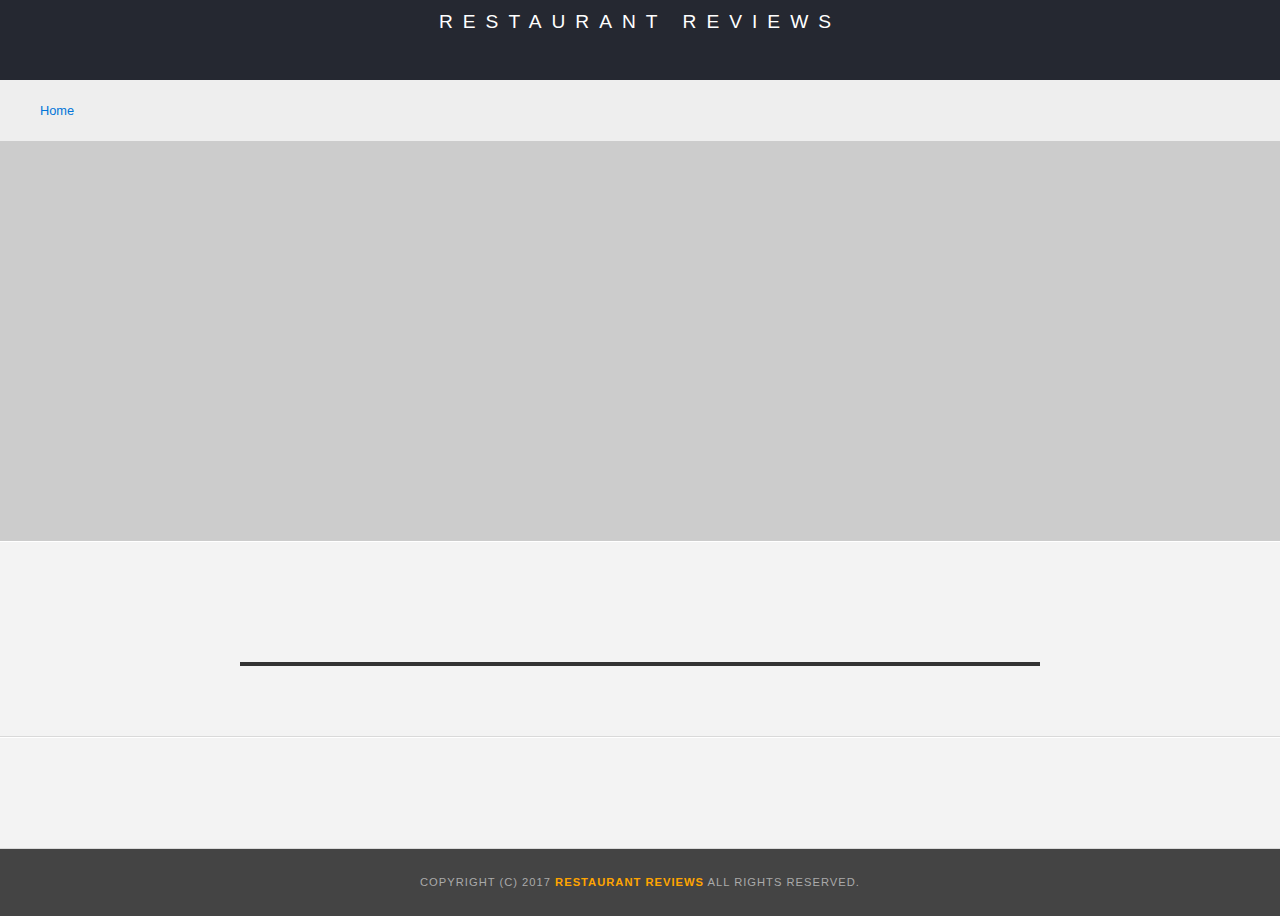
<file: restaurant.html>
<!DOCTYPE html>
<html lang="en">

<head>
  <meta name="viewport" content="width=device-width, initial-scale=1.0">
  <!-- Normalize.css for better cross-browser consistency -->
  <link rel="stylesheet" src="//normalize-css.googlecode.com/svn/trunk/normalize.css" />
  <!-- Main CSS file -->
  <link rel="stylesheet" href="css/styles.css" type="text/css">
  <link rel="stylesheet" href="https://unpkg.com/leaflet@1.3.1/dist/leaflet.css" integrity="sha512-Rksm5RenBEKSKFjgI3a41vrjkw4EVPlJ3+OiI65vTjIdo9brlAacEuKOiQ5OFh7cOI1bkDwLqdLw3Zg0cRJAAQ==" crossorigin=""/>
  <title>Restaurant Info</title>
</head>

<body class="inside">
  <!-- Beginning header -->
  <header>
    <!-- Beginning nav -->
    <nav>
      <h1><a href="/">Restaurant Reviews</a></h1>
    </nav>
    <!-- Beginning breadcrumb -->
    <ul id="breadcrumb" aria-label="Breadcrumb" role="navigation">
      <li><a href="/">Home</a></li>
    </ul>
    <!-- End breadcrumb -->
    <!-- End nav -->
  </header>
  <!-- End header -->

  <!-- Beginning main -->
  <main id="maincontent">
    <!-- Beginning map -->
    <section id="map-container" role="application" tabindex="-1" aria-label="Map">
      <div id="map" role="application" tabindex="-1" aria-label="Restaurant Map"></div>
    </section>
    <!-- End map -->
    <!-- Beginning restaurant -->
    <section id="restaurant-container" aria-label="Restaurant Info">
      <h2 id="restaurant-name"></h2>
      <img id="restaurant-img">
      <p id="restaurant-cuisine"></p>
      <p id="restaurant-address"></p>
      <table id="restaurant-hours"></table>
    </section>
    <!-- end restaurant -->
    <!-- Beginning reviews -->
    <section id="reviews-container" aria-label="Restaurant Reviews">
      <ul id="reviews-list"></ul>
    </section>
    <!-- End reviews -->
  </main>
  <!-- End main -->

  <!-- Beginning footer -->
  <footer id="footer">
    Copyright (c) 2017 <a href="/"><strong>Restaurant Reviews</strong></a> All Rights Reserved.
  </footer>
  <!-- End footer -->
  <script src="https://unpkg.com/leaflet@1.3.1/dist/leaflet.js" integrity="sha512-/Nsx9X4HebavoBvEBuyp3I7od5tA0UzAxs+j83KgC8PU0kgB4XiK4Lfe4y4cgBtaRJQEIFCW+oC506aPT2L1zw==" crossorigin=""></script>
  <!-- Beginning scripts -->
  <!-- Database helpers -->
  <script type="text/javascript" src="js/dbhelper.js"></script>
  <!-- Main javascript file -->
  <script type="text/javascript" src="js/restaurant_info.js"></script>

</body>

</html>
</file>
<file: css/styles.css>
@charset "utf-8";
/* CSS Document */

body,td,th,p{
	font-family: Arial, Helvetica, sans-serif;
	font-size: 0.8rem;
	color: #333;
	line-height: 1.5;
}
body {
	background-color: #fdfdfd;
	margin: 0;
	position: relative;
}
ul, li {
	font-family: Arial, Helvetica, sans-serif;
	font-size: 0.8rem;
	color: #333;
}
a {
	color: orange;
	text-decoration: none;
}
a:hover, a:focus {
	color: #3397db;
	text-decoration: none;
}
a img{
	border: none 0px #fff;
}
h1, h2, h3, h4, h5, h6 {
  font-family: Arial, Helvetica, sans-serif;
  margin: 0 0 20px;
}
article, aside, canvas, details, figcaption, figure, footer, header, hgroup, menu, nav, section {
	display: block;
}
#maincontent {
  background-color: #f3f3f3;
  height: auto;
  margin: 0;
  max-width: 100%;
}
#footer {
  background-color: #444;
  color: #aaa;
  font-size: 0.7rem;
  letter-spacing: 1px;
  padding: 25px;
  text-align: center;
  text-transform: uppercase;
}
/* ====================== Navigation ====================== */
nav {
  width: 100%;
  height: 80px;
  background-color: #252831;
  text-align: center;
}
nav h1 {
  margin: auto;
}
nav h1 a {
  color: #fff;
  font-size: 1.2rem;
  font-weight: 200;
  letter-spacing: 10px;
  text-transform: uppercase;
}
#breadcrumb {
    padding: 10px 40px 16px;
    list-style: none;
    background-color: #eee;
    font-size: 1.45rem;
    margin: 0;
    /*width: calc(50% - 80px);*/
    /*display: block;*/
    max-width: 100%;
}

/* Display list items side by side */
#breadcrumb li {
    display: inline;
}

/* Add a slash symbol (/) before/behind each list item */
#breadcrumb li+li:before {
    padding: 8px;
    color: black;
    content: "/\00a0";
}

/* Add a color to all links inside the list */
#breadcrumb li a {
    color: #0275d8;
    text-decoration: none;
}

/* Add a color on mouse-over */
#breadcrumb li a:hover {
    color: #01447e;
    text-decoration: underline;
}
/* ====================== Map ====================== */
#map {
  height: 400px;
  width: 100%;
  background-color: #ccc;
}
/* ====================== Restaurant Filtering ====================== */
.filter-options {
  width: 100%;
  height: 100%;
  background-color: #3397DB;
  align-items: center;
  padding-top: 10px;
}
.filter-options h2 {
  color: white;
  font-size: 1rem;
  font-weight: normal;
  line-height: 1;
  margin: 0 20px;
}
.filter-options select {
  background-color: white;
  border: 1px solid #fff;
  font-family: Arial, sans-serif;
  font-size: 0.95rem;
  height: 35px;
  letter-spacing: 0;
  margin: 10px;
  padding: 0 10px;
  width: 200px;
}

/* ====================== Restaurant Listing ====================== */
#restaurants-list {
  background-color: #f3f3f3;
  list-style: outside none none;
  margin: 0;
  padding: 30px 15px 60px;
  text-align: center;
  align-items: center;
  display: flex;
  flex-direction: row;
  flex-wrap: wrap;
  justify-content: space-around;
}
#restaurants-list li {
  background-color: #fff;
  border: 2px solid #ccc;
  font-family: Arial, sans-serif;
  margin: 15px;
  height: auto;
  padding: 0 30px 25px;
  text-align: left;
  width: 85%;
  max-width: 300px;
}
#restaurants-list .restaurant-img {
  background-color: #ccc;
  display: block;
  margin: 0;
  width: 100%;
  height: auto;
  min-width: 100%;
}
#restaurants-list li h3 {
  color: #f18200;
  font-family: Arial, sans-serif;
  font-size: 1.2rem;
  font-weight: 200;
  letter-spacing: 0;
  line-height: 1.3;
  margin: 20px 0 10px;
  text-transform: uppercase;
}
#restaurants-list p {
  margin: 0;
  font-size: 0.95rem;
}
#restaurants-list li button {
  background-color: orange;
  border-bottom: 3px solid #eee;
  color: #fff;
  display: inline-block;
  font-size: 0.8rem;
  margin: 15px 0 0;
  padding: 8px 30px 10px;
  text-align: center;
  text-decoration: none;
  text-transform: uppercase;
}

/* ====================== Restaurant Details ====================== */
.inside header {
  /*position: fixed;*/
  top: 0;
  width: 100%;
  z-index: 1000;
}
.inside #map-container {
  background: blue none repeat scroll 0 0;
  /*height: 87%;*/
  /*position: fixed;*/
  right: 0;
  top: 80px;
  /*width: 48%;*/
  max-width: 100%;
  height: 400px;
}
.inside #map {
  background-color: #ccc;
  height: 100%;
  width: 100%;
}
.inside #footer {
  bottom: 0;
  /*position: absolute;*/
  max-width: 100%;
}
#restaurant-name {
  color: #f18200;
  font-family: Arial, sans-serif;
  font-size: 1.6rem;
  font-weight: 200;
  letter-spacing: 0;
  margin: 15px 0 30px;
  text-transform: uppercase;
  line-height: 1.1;
}
#restaurant-img {
  width: 90%;
}
#restaurant-address {
  font-size: 1rem;
  margin: 10px 0px;
}
#restaurant-cuisine {
  background-color: #333;
  color: #ddd;
  font-size: 1rem;
  font-weight: 300;
  letter-spacing: 10px;
  margin: 0 0 20px;
  padding: 2px 0;
  text-align: center;
  text-transform: uppercase;
  width: 90%;
}
#restaurant-container, #reviews-container {
  border-bottom: 1px solid #d9d9d9;
  border-top: 1px solid #fff;
  padding: 75px 0px 30px;
  /*width: 50%;
  align-items: center;
  display: flex;
  flex-direction: row;
  flex-wrap: wrap;*/
  align-items: center;
  display: flex;
  flex-direction: column;
  max-width: 100%;
}
#restaurant-container img, p {
  max-width: 800px;
}
#reviews-container {
  padding: 30px 40px 80px;
}
#reviews-container h3 {
  color: #f58500;
  font-size: 2rem;
  font-weight: 300;
  letter-spacing: -1px;
  padding-bottom: 1pt;
}
#reviews-list {
  margin: 0;
  padding: 0;
  display: flex;
  width: 100%;
  flex-direction: column;
}
#reviews-list li {
  background-color: #fff;
  border: 2px solid #f3f3f3;
  display: block;
  list-style-type: none;
  margin: 0 0 30px 0px;
  overflow: hidden;
  padding: 0 20px 20px;
  position: relative;
}
#reviews-list li p {
  margin: 0 0 10px;
}
#restaurant-hours td {
  color: #666;
}

@media screen and (max-width: 825px) {
    #restaurants-list li {
        max-width: 500px;
    }
}
</file>
